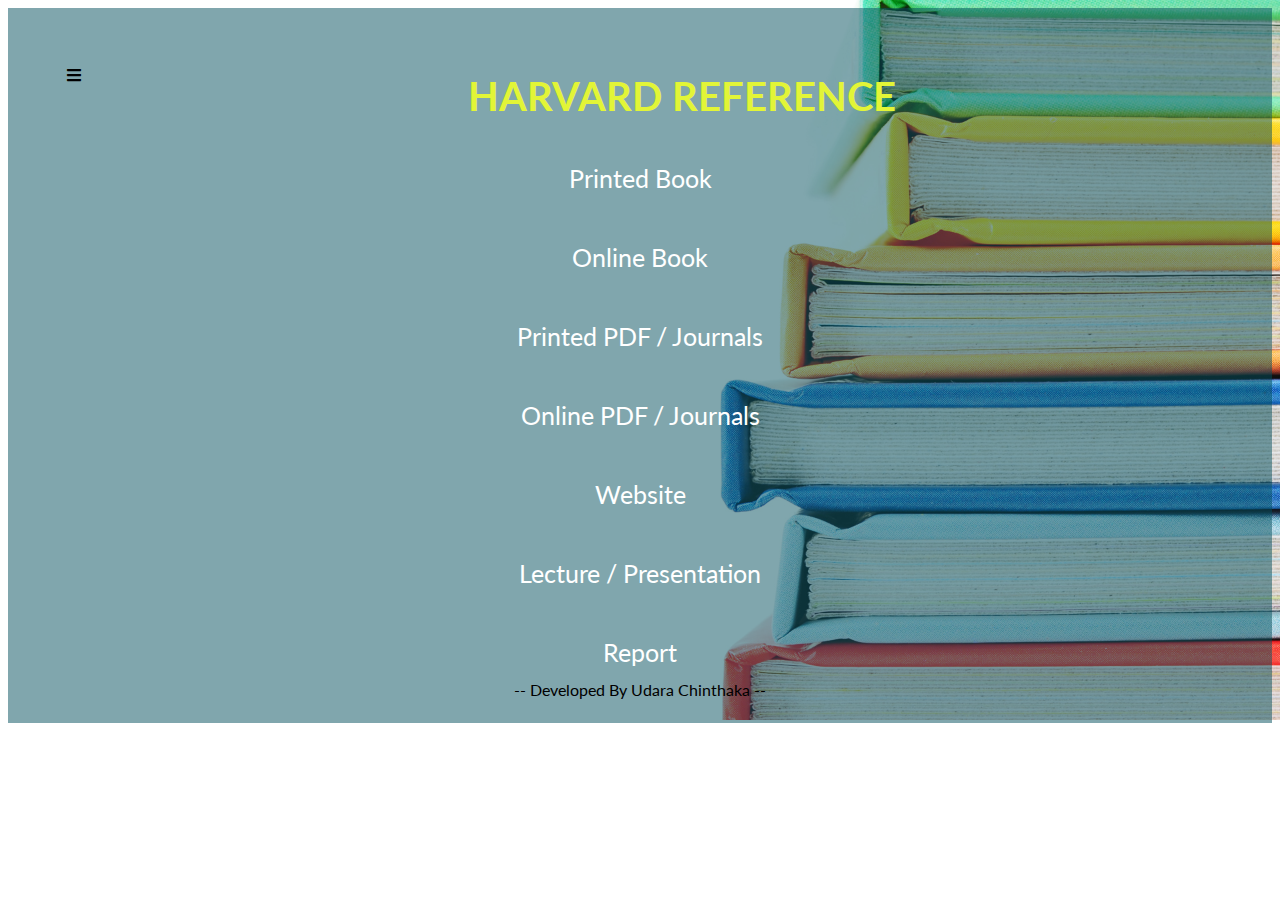
<file: index.html>
<!DOCTYPE html>
<html lang="en">
  <head>
    <meta charset="UTF-8" />
    <meta name="viewport" content="width=device-width, initial-scale=1.0" />
    <meta http-equiv="X-UA-Compatible" content="ie=edge" />
    <link
      href="https://fonts.googleapis.com/css?family=Lato:100,300,600"
      rel="stylesheet"
      type="text/css"
    />
    <link
      href="http://code.ionicframework.com/ionicons/2.0.1/css/ionicons.min.css"
      rel="stylesheet"
      type="text/css"
    />
    <link rel="stylesheet" href="app.css" />
    <link rel="icon" href="fvc.png" type="image/x-icon" />
    <link type="text/css" rel="stylesheet" href="style.css" />
    <link
      rel="stylesheet"
      href="https://use.fontawesome.com/releases/v5.8.2/css/all.css"
    />
    <title>Harvard Reference</title>
  </head>
  <body class="bgContent">
    <div class="content">
      <span class="nav-icon">
        <i class="fas fa-bars"></i>
      </span>

      <p class="topic">
        harvard reference
      </p>
      <div class="link">
        <a href="printedBook.html" class="deco"> Printed Book</a>
      </div>
      <br />
      <div class="link">
        <a href="onlineBook.html" class="deco">Online Book</a>
      </div>
      <br />
      <div class="link">
        <a href="printedPDF.html" class="deco">Printed PDF / Journals</a>
      </div>
      <br />
      <div class="link">
        <a href="onlinePDF.html" class="deco">Online PDF / Journals</a>
      </div>
      <br />
      <div class="link"><a href="website.html" class="deco">Website</a></div>
      <br />
      <div class="link">
        <a href="lecture.html" class="deco">Lecture / Presentation</a>
      </div>
      <br />
      <div class="link"><a href="report.html" class="deco">Report</a></div>
      <div
        class="author"
        style=" margin-top: 10px; font-family: Lato; text-align: center;"
      >
        <span>-- Developed By Udara Chinthaka --</span><br />
      </div>
    </div>

    <!-- side pannel -->
    <div class="cart-overlay">
      <div class="cart">
        <span class="close-cart">
          <i class="fas fa-window-close"></i>
        </span>
        <h2 style="font-family: Lato;">Resource & Help</h2>

        <div class="helpContent">
          <button class="getPDF">Open Harvard Reference</button>

          <a href="help.html" class="howref">How this works</a>
        </div>

        <div class="footer" style="margin-top: 50px;">
          <h6>
            V 1.0 <br />Send your suggesions..<br />udarachinthaka135@gmail.com
          </h6>
        </div>
      </div>
    </div>

    <script src="app.js"></script>
  </body>
</html>
</file>
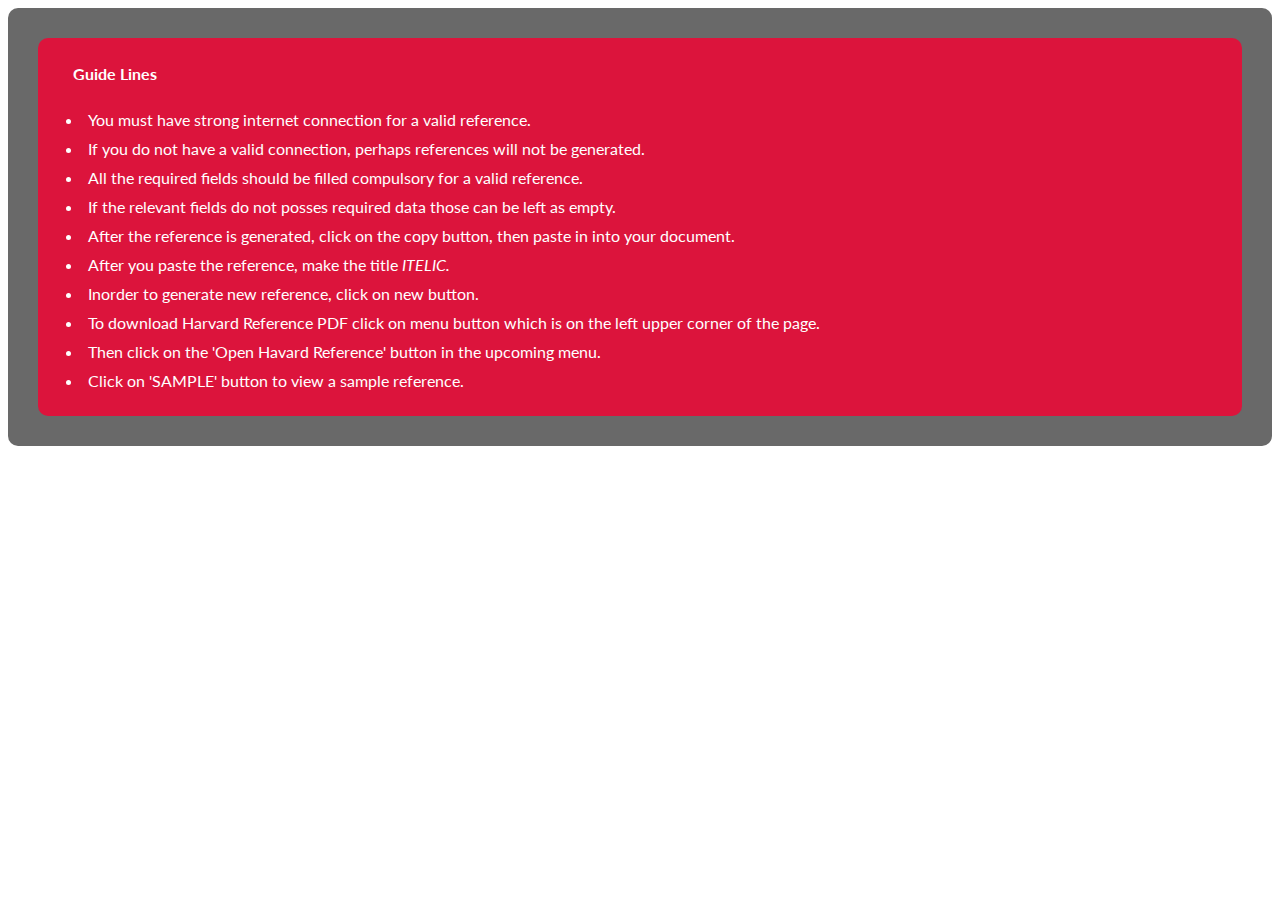
<file: help.html>
<!DOCTYPE html>
<html lang="en">
  <head>
    <meta charset="UTF-8" />
    <meta name="viewport" content="width=device-width, initial-scale=1.0" />
    <meta http-equiv="X-UA-Compatible" content="ie=edge" />
    <title>Help</title>

    <link
      href="https://fonts.googleapis.com/css?family=Lato:100,300,600"
      rel="stylesheet"
      type="text/css"
    />
    <link
      href="http://code.ionicframework.com/ionicons/2.0.1/css/ionicons.min.css"
      rel="stylesheet"
      type="text/css"
    />
    <link rel="icon" href="fvc.png" type="image/x-icon" />
    <link type="text/css" rel="stylesheet" href="style.css" />
  </head>
  <body>
    <div class="cont">
      <div class="inner">
        <h4 style="margin-left: 30px;">Guide Lines</h4>
        <ul>
          <li class="help">
            You must have strong internet connection for a valid reference.
          </li>
          <li class="help">
            If you do not have a valid connection, perhaps references will not
            be generated.
          </li>
          <li class="help">
            All the required fields should be filled compulsory for a valid
            reference.
          </li>
          <li class="help">
            If the relevant fields do not posses required data those can be left
            as empty.
          </li>
          <li class="help">
            After the reference is generated, click on the copy button, then
            paste in into your document.
          </li>
          <li class="help">
            After you paste the reference, make the title <i>ITELIC.</i>
          </li>
          <li class="help">
            Inorder to generate new reference, click on new button.
          </li>
          <li class="help">
            To download Harvard Reference PDF click on menu button which is on
            the left upper corner of the page.
          </li>
          <li class="help">
            Then click on the 'Open Havard Reference' button in the upcoming
            menu.
          </li>
          <li class="help">
            Click on 'SAMPLE' button to view a sample reference.
          </li>
        </ul>
      </div>
    </div>
  </body>
</html>
</file>
<file: app.css>
.cart-overlay {
  position: fixed;
  top: 0;
  right: 0;
  width: 100%;
  height: 100%;
  transition: var(--mainTransition);
  background: rgba(10, 168, 189, 0.5);
  z-index: 2;
  visibility: hidden;
}
.cart {
  position: fixed;
  top: 0;
  left: 0;
  width: 100%;
  height: 100%;
  overflow: scroll;
  z-index: 3;
  background: rgb(245, 233, 67);
  padding: 1.5rem;
  transition: var(--mainTransition);
  transform: translateX(100%);
}
.showCart {
  transform: translateX(0);
}
.transparentBcg {
  visibility: visible;
}
@media screen and (min-width: 768px) {
  .cart {
    width: 30vw;
    min-width: 450px;
  }
}

.close-cart {
  font-size: 1.7rem;
  cursor: pointer;
}
.cart h2 {
  text-transform: capitalize;
  text-align: center;
  letter-spacing: var(--mainSpacing);
  margin-bottom: 2rem;
}

.nav-icon {
  float: left;
  margin: 25px;
  padding: 10px;
}
.getPDF {
  margin-left: 15px;
  height: 30px;
  padding: 5px;
  font-family: Lato;
  font-size: 14px;
  outline: none;
  color: crimson;
  border: crimson 1px solid;
  background-color: white;
}
.howref {
  margin-left: 15px;
  padding: 5px;
  font-family: Lato;
  outline: none;
  color: crimson;
  border: crimson 1px solid;
  text-decoration: none;
  background-color: white;
}
.howref:hover {
  color: white;
  background-color: crimson;
  border: white 1px solid;
}
.getPDF:hover {
  color: white;
  background-color: crimson;
  border: white 1px solid;
}
</file>
<file: style.css>
/*  MAIN MENU   */
.topic {
  font-family: Lato;
  text-transform: uppercase;
  font-size: 40px;
  color: rgb(226, 245, 55);
  font-weight: bold;
}
.bgContent {
  background-image: url(book1.jpg);
  background-repeat: no-repeat;
  background-size: 100%;
}
.content {
  top: 0;
  right: 0;
  /* width: 100%; */
  /* height: 45em; */
  height: auto;
  background: rgba(2, 78, 92, 0.5);
  padding: 1.5rem;
  text-align: center;
}
.deco {
  text-decoration: none;
  cursor: pointer;
  color: white;
}
.deco:hover {
  color: white;
  font-weight: bold;
}
.link {
  font-size: 25px;
  font-family: Lato;
  color: azure;
  margin-top: 25px;
  padding: 3px;
}
.author {
  text-align: left;
  font-family: Lato;
}

/* PRINTED BOOK AND REFERENCE PAGES  */
.refContent {
  top: 0;
  right: 0;
  /* width: 100%; */
  height: 46rem;
  background: rgba(2, 78, 92, 0.5);
  padding: 1.5rem;
}

.fieldSet {
  border: white solid 1px;
  padding: 3px;
  height: 100%;
  border-radius: 5px;
  text-align: center;
}

.heading {
  margin-left: 50px;
  margin-top: 50px;
  font-family: Lato;
  font-size: 40px;
  text-transform: uppercase;
  color: white;
}

.field {
  margin-left: 50px;
  margin-top: 20px;
  padding: 3px;
  font-family: Lato;
  font-size: 14px;
  width: 150px;
  outline: none;
  color: green;
}

.reference {
  margin-left: 50px;
  margin-top: 20px;
  padding: 3px;
  font-family: "Times New Roman", Times, serif;
  font-size: 12px;
  outline: none;
  width: 300px;
}

.button {
  outline: none;
  width: 80px;
  height: 30px;
  font-family: Lato;
  font-size: 14px;
  margin: 15px 10px 0px 10px;
  cursor: pointer;
  border: crimson 1px solid;
  color: crimson;
  font-weight: bold;
}

.field:focus {
  border: 2px solid green !important;
}
.reference:focus {
  border: 2px solid green !important;
}

.button:hover {
  color: blueviolet;
  border: blueviolet 1px solid;
  font-weight: bold;
}

.cont {
  background-color: dimgray;
  padding: 10px;
  border-radius: 10px;
  height: 100%;
}
.inner {
  margin: 20px;
  background-color: crimson;
  font-family: Lato;
  padding: 5px;
  color: white;
  border-radius: 10px;
}

.help {
  padding: 5px;
  font-size: 18 px;
}

.example {
  background-color: white;
  color: crimson;
  padding: 5px;
  border-radius: 6px;
  display: none;
}
.vis {
  display: block;
}

.required::after {
  content: "HIDE";
  color: crimson;
}
.sample::after {
  content: "SAMPLE";
  color: crimson;
}

.new {
  padding: 45px;
  margin: 15px;
}
</file>
